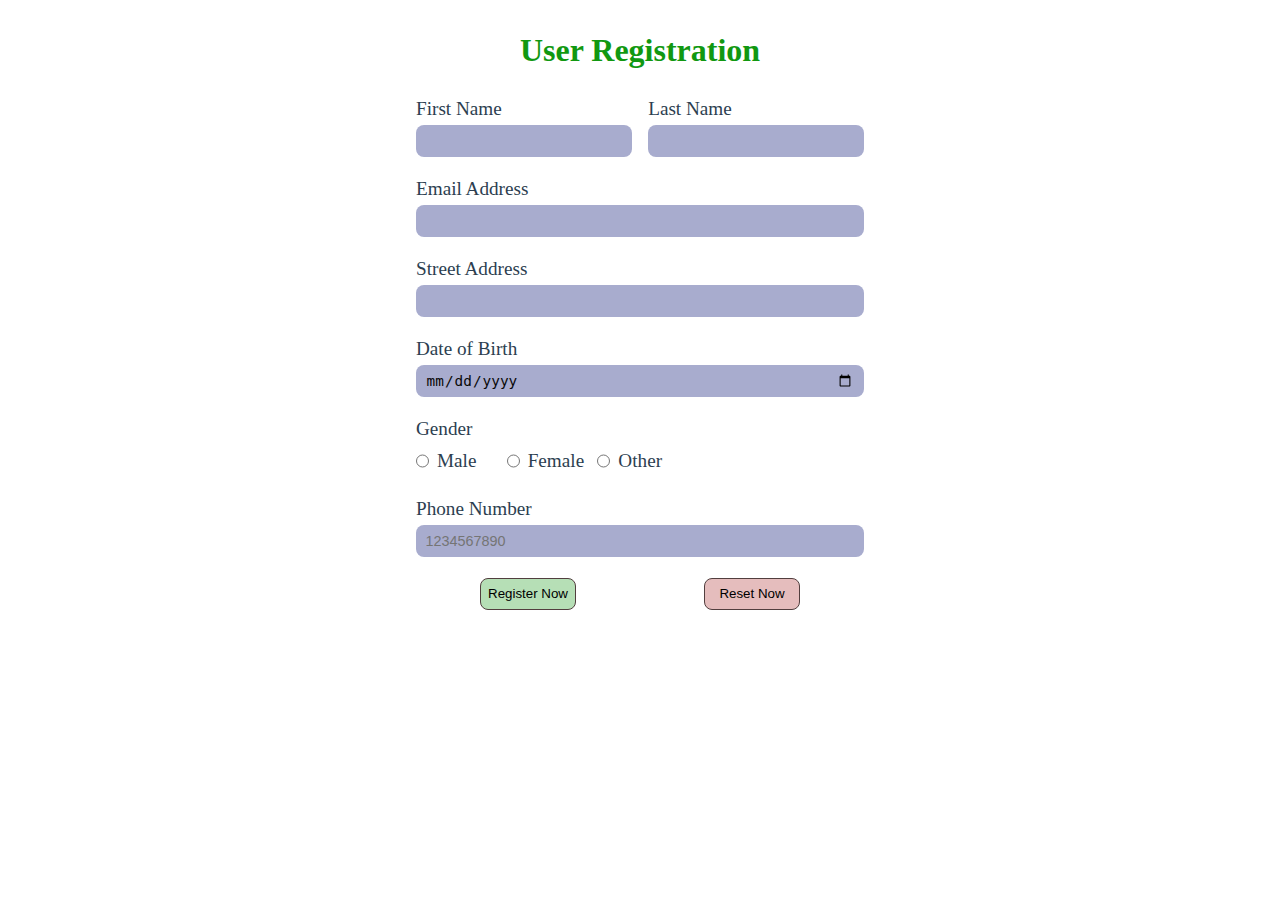
<file: Registration-From/index.html>
<!DOCTYPE html>
<html lang="en">
<head>
    <meta charset="UTF-8">
    <meta name="viewport" content="width=device-width, initial-scale=1.0">
    <title>Form</title>
    <link rel="stylesheet" href="style.css">
    <script src="./index.js"></script>
</head>
<body>
        <div class="registration-form">
            <h1>User Registration</h1>
            <form class="form">
                <div class="name-group">
                    <div class="form-group first-name">
                        <label for="fisrtname">First Name</label>
                        <input type="text" id="firstname" name="fisrtname" required />
                    </div>
                    <div class="form-group last-name">
                        <label for="lastname">Last Name</label>
                        <input type="text" id="lastname" name="lastname" required />
                    </div>
                </div>

                <div class="form-group">
                    <label for="email">Email Address</label>
                    <input type="text" id="email" name="email" required />
                </div>

                <div class="form-group">
                    <label for="address">Street Address</label>
                    <input type="text" id="address" name="address" rows="3" required />
                </div>
                
                <div class="form-group">
                    <label for="dob">Date of Birth</label>
                    <input type="date"  id="dob" name="dob" required />
                </div>

                <div class="form-group">
                    <label>Gender</label>
                    <div class="gender-group">
                        <label class="gender-option">
                            <input type="radio" name="gender" value="male" required />Male
                        </label>
                        <label class="gender-option">
                            <input type="radio" name="gender" value="female" required />Female
                        </label> 
                        <label class="gender-option">
                            <input type="radio" name="gender" value="other" required />Other
                        </label>
                    </div>
                </div>

                <div class="form-group">
                    <label for="phone">Phone Number</label>
                    <input
                    type="number"
                    id="phone"
                    name="phone"
                    pattern="[0-9]{10}"
                    placeholder="1234567890"
                    required
                    />
                </div>

                <div class="button">
                    <div class="button1">
                    <button type="button" onclick="submits()">Register Now</button>
                    </div>

                    <div class="button2">
                    <button type="reset"> Reset Now</button>
                    </div>

                </div>
            </form>
        </div>

        <div class="delete-form"></div>
    
</body>
</html>
</file>
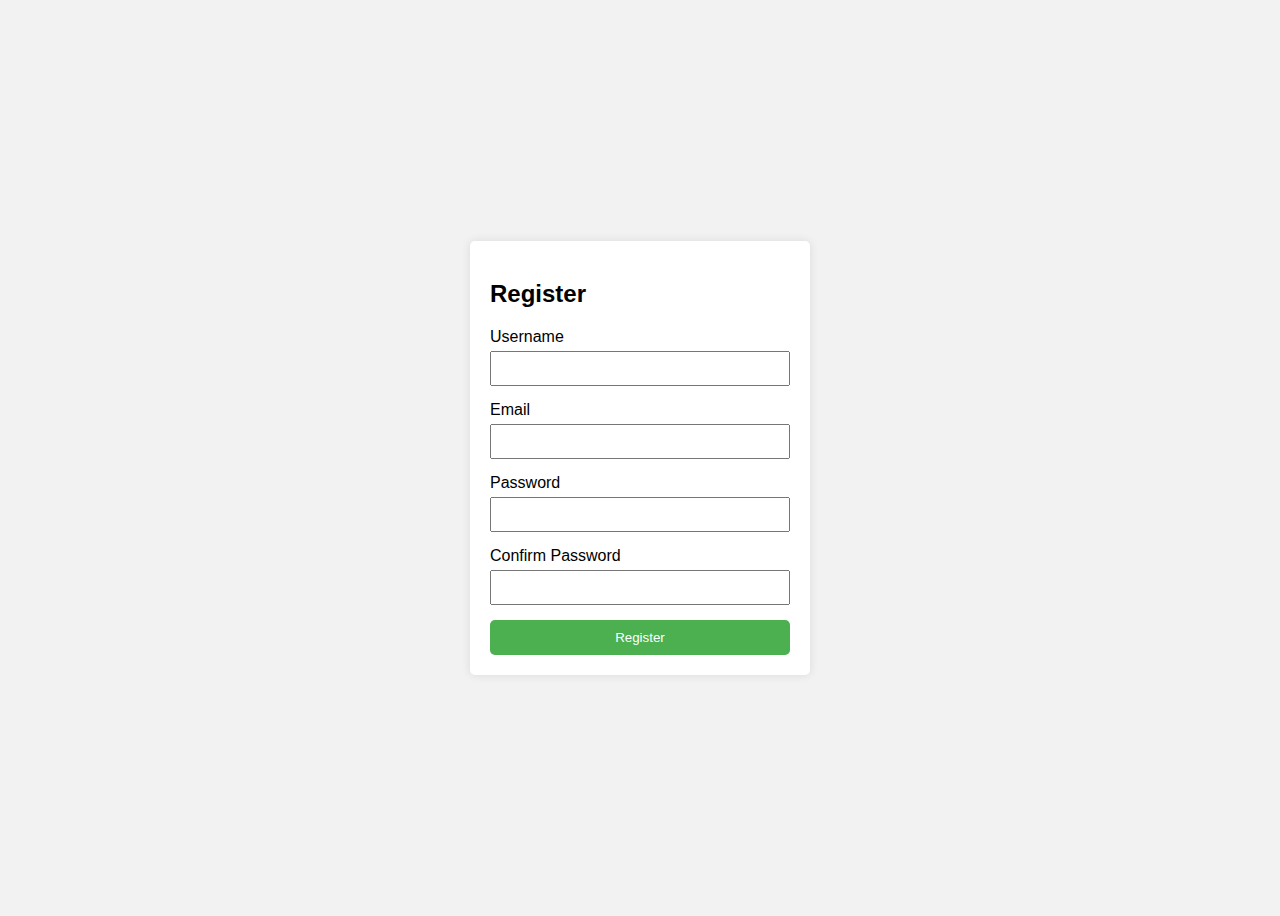
<file: Registration-From/demo.html>
<!DOCTYPE html>
<html lang="en">
<head>
    <meta charset="UTF-8">
    <meta name="viewport" content="width=device-width, initial-scale=1.0">
    <title>Registration Form</title>
    <style>
        body {
            font-family: Arial, sans-serif;
            background-color: #f2f2f2;
            display: flex;
            justify-content: center;
            align-items: center;
            height: 100vh;
        }
        .registration-form {
            background-color: #fff;
            padding: 20px;
            border-radius: 5px;
            box-shadow: 0 0 10px rgba(0, 0, 0, 0.1);
            width: 300px;
        }
        .registration-form h2 {
            margin-bottom: 20px;
        }
        .registration-form div {
            margin-bottom: 15px;
        }
        .registration-form label {
            display: block;
            margin-bottom: 5px;
        }
        .registration-form input {
            width: 100%;
            padding: 8px;
            box-sizing: border-box;
        }
        .registration-form button {
            width: 100%;
            padding: 10px;
            background-color: #4CAF50;
            color: white;
            border: none;
            border-radius: 5px;
            cursor: pointer;
        }
        .registration-form button:hover {
            background-color: #45a049;
        }
    </style>
</head>
<body>
    <div class="registration-form">
        <h2>Register</h2>
        <form action="#" method="post">
            <div>
                <label for="username">Username</label>
                <input type="text" id="username" name="username" required>
            </div>
            <div>
                <label for="email">Email</label>
                <input type="email" id="email" name="email" required>
            </div>
            <div>
                <label for="password">Password</label>
                <input type="password" id="password" name="password" required>
            </div>
            <div>
                <label for="confirm-password">Confirm Password</label>
                <input type="password" id="confirm-password" name="confirm-password" required>
            </div>
            <button type="submit">Register</button>
        </form>
    </div>
</body>
</html>
</file>
<file: Registration-From/style.css>
*{
    padding: 0;
    margin: 0;
    box-sizing: border-box;
}


body{
    height: 100vh;
    width: 100vw;
    display: flex;
    flex-direction: row;
    justify-content: center;
    align-items: center;
}


.registration-form{
    height: 100%;
    width: 60%;
    padding-top: 2rem;
    display: flex;
    flex-direction: column;
    align-items: center;
    overflow: hidden;
}

.registration-form h1{
    color: #119811;

}

.form{
    padding-top: 0.31rem;
    width: 28rem;
}

.name-group{
    display: flex;
   width: 100%;
}

.form-group{
    display: flex;
    flex-direction: column;
    justify-content: space-between;
    height: 3.5rem;
    margin-top: 1.5rem;    
}

.first-name{
    display: flex;
    padding-right: .51rem;
    flex: 1;
}

.last-name{
    display: flex;
    padding-left: .51rem;
    flex: 1;
}

.form-group input{
    background-color: #a8acce;
    border: none;
    height: 2rem;
    padding: 0.6rem;
    border-radius: 0.5rem;
    color: #090808;
    font-size: 0.9rem;
}

.form-group input:focus{
    outline: none;
}

.form-group label{
    font-size: 1.2rem;
    font-weight: 500;
    color: #2c3e50;
    margin-bottom: 0.3rem;
}

.gender-group{
    display: flex;
    flex-direction: row;
    width: 17rem;
    align-items: center;
}

.gender-option{
    display: flex;
    flex-direction: row;
    align-items: center;
    width: 17rem;
}

.gender-option input{
    margin-right: 0.5rem;
}    

.button{
    display: flex;
    justify-content: space-around;
    height: 4rem;
    width: 100%;
}
.button button{
    height: 2rem;
    width: 6rem;
    margin-top: 1.5rem;
    border-radius: 0.5rem;
    outline: none;
    border: 1px solid rgb(82,63,63);
    transition: background-color 0.3s;
    cursor: pointer;
}

.button1 button{
    background-color: #b6dfb6;
}

.button2 button{
    background-color: #e5bdbd;
}

.button1 button:hover{
    background-color: rgba(38, 120, 93, 0.568);
    box-shadow: 3px 2px #005f73;
    transform: translateY(-3px);
}

.button2 button:hover{
    background-color: rgba(189, 43, 38, 0.568);
    box-shadow: 3px 2px #743636;
    transform: translateY(-3px);
}

.delete-form{
    width: 40%;
    height: 100%;
    border: 1px solid #ccc;
    border-radius: 5px;
    display: none;
    overflow-y: auto;
    flex-direction:column;
    box-sizing: border-box;
}

.output-data {
    height: fit-content;
    margin: 1rem 1rem 1rem 1rem;
    padding: 1rem 0 1rem 1rem;
    border: 2px solid #e39494;
    display: flex;
    justify-content: space-between;
    align-items: center;
}

.output-data p {
    margin: 10px 0;
}
.delete-button{
    height: 5rem;
    width: 4rem;
    border: 0;
    background-color: transparent;
    border-radius: 3rem;
}
.delete-button :hover{
    cursor: pointer;
    background-color: rgba(194, 37, 37, 0.911);
    border-radius: 0.5rem;

}
.delete-button img{
    height: 50%;
    width:  50%;
}

.output-data-Content{
    width: 80%;
}

.output-data-Content h2{
   text-align: center;
   color: #461b85c4;
}
</file>
